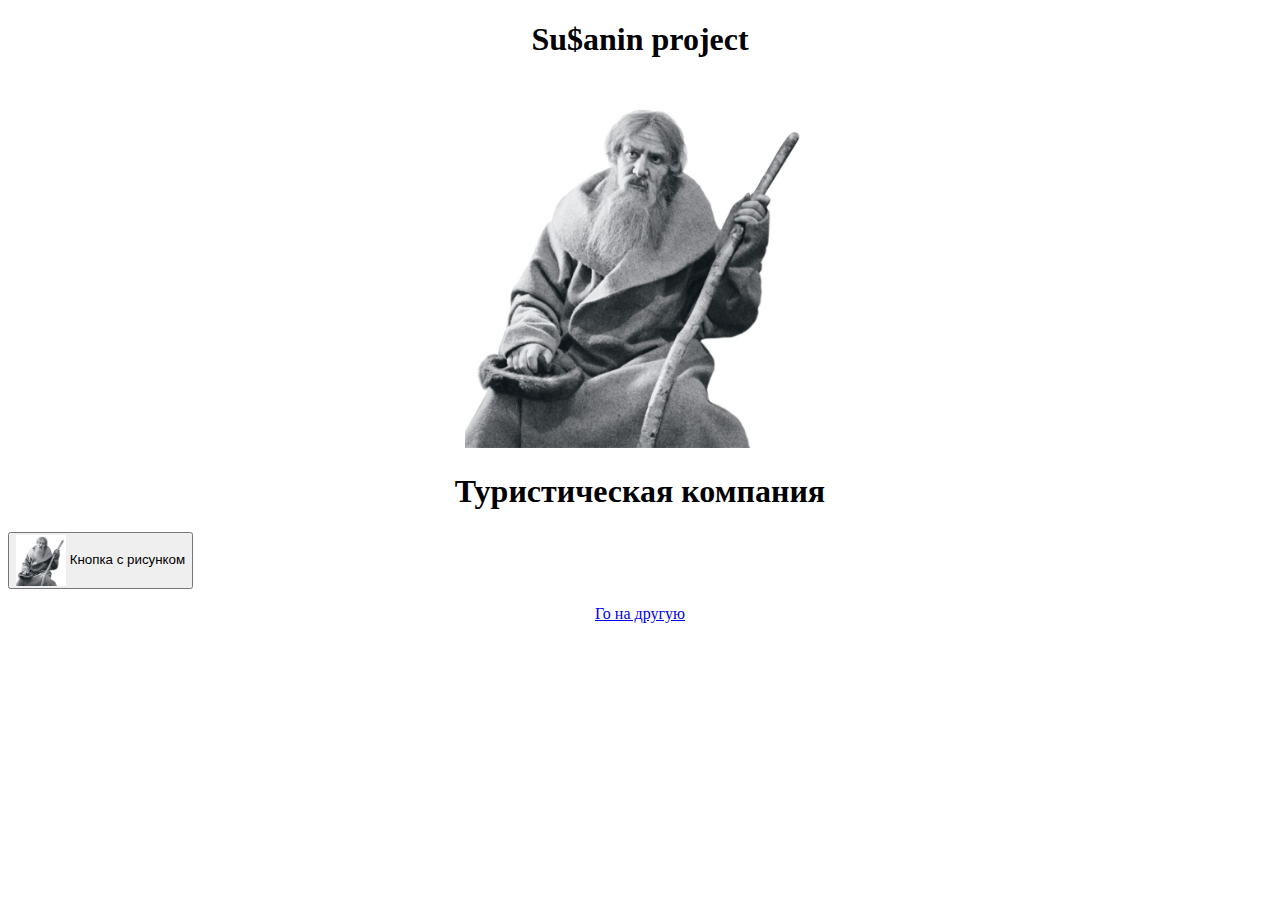
<file: index.html>
<!DOCTYPE html>
<html lang="en">
<head>
    <meta charset="UTF-8">
    <title>Document</title>
</head>
<head>
<link rel="stylesheet" type="text/css" href="main.css">
</head>
<body>
  <Center> 
  <h1>Su$anin project</h1>
  </Center>
<center>

<br>
<a href="index.html" width="50" height="11" title="Переход на стартовую страницу сайта!!!" ><img src="susanin.jpg" width="350" height="350" border="0" alt="Переход на стартовую страницу сайта!!!" title="Переход на стартовую страницу сайта!!!"></a>
</center>
<center> <h1>Туристическая компания</h1></center>
<button>
    <img src="susanin.jpg" width="50" alt="" style="vertical-align:middle"> 
    Кнопка с рисунком
   </button>
<p>
<a href="index-2.html">Го на другую </a></p>
</body>
</html>
</file>
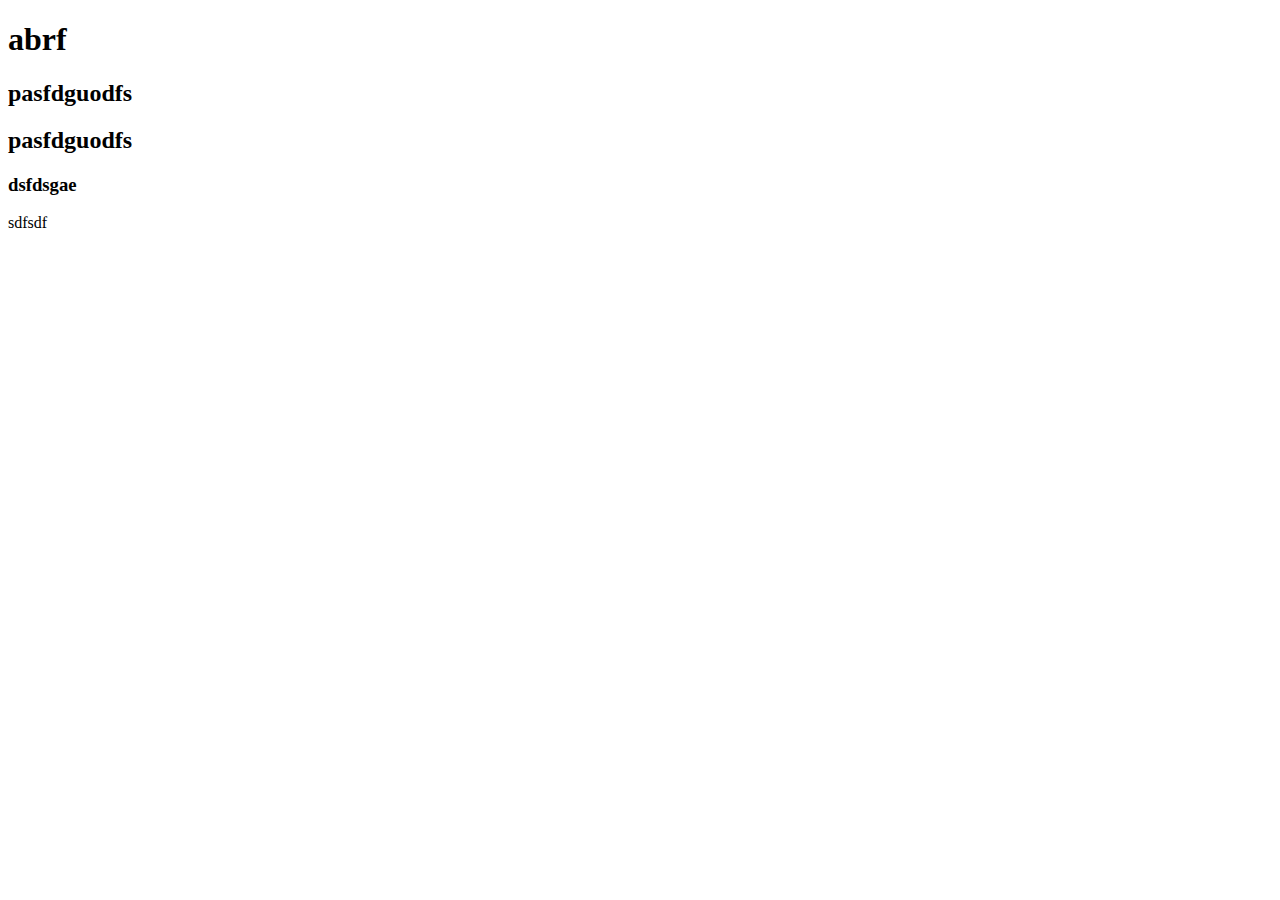
<file: index-2.html>
<!DOCTYPE html>
<html lang="en">
<head>
    <meta charset="UTF-8">
    <title>Document</title>
</head>
<body>
   <h1> abrf</h1> 
   <h2> pasfdguodfs</h2>
   <h2> pasfdguodfs</h2>
   <h3>dsfdsgae</h3>
   sdfsdf
</body>
</html>
</file>
<file: main.css>
p {
    color: red;
    text-align: center
}
</file>
